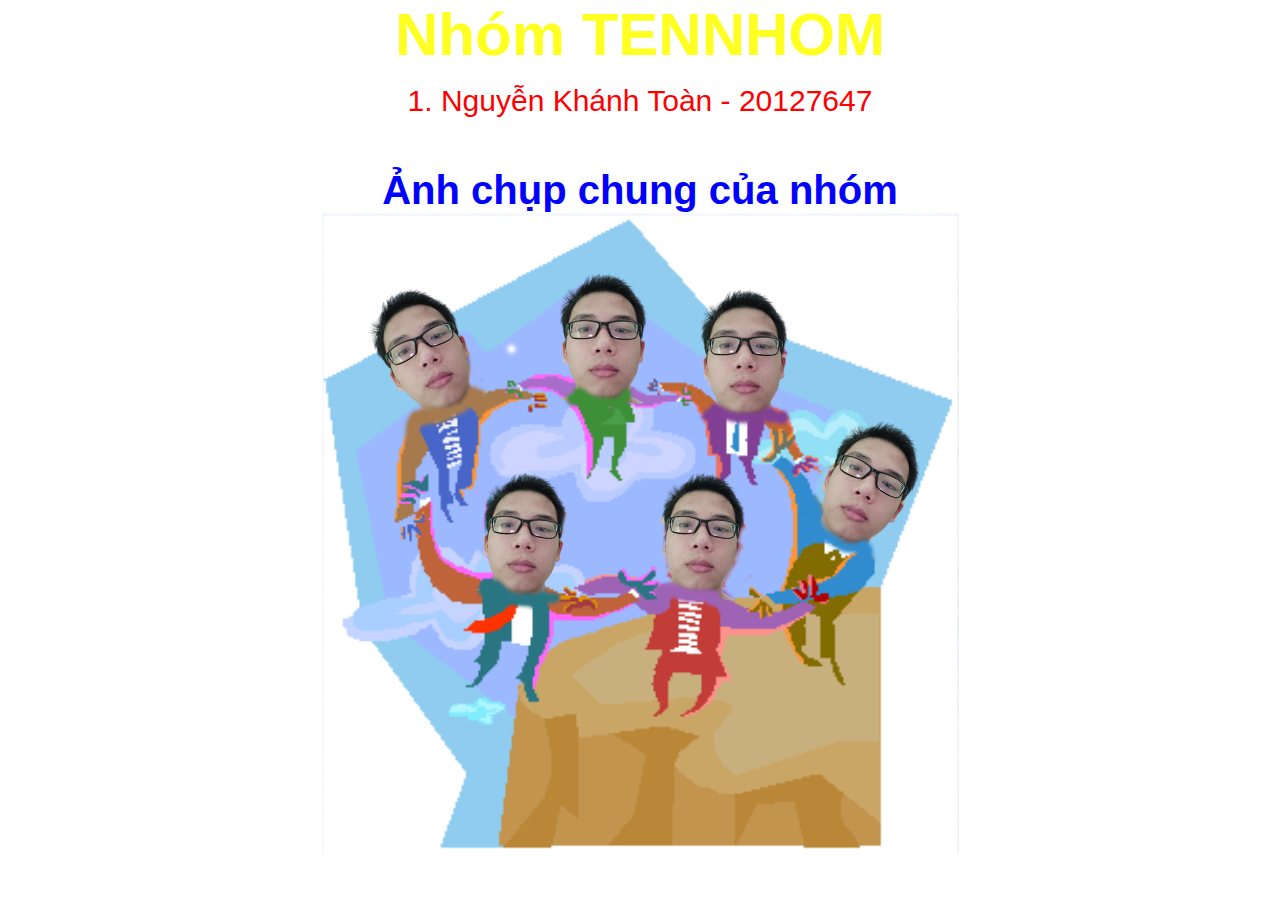
<file: index.html>
<!DOCTYPE html>
<html lang="en">
<head>
    <meta charset="UTF-8">
    <meta name="viewport" content="width=device-width", initial-scale="1.0">
    <title>Giới thiệu nhóm TenNhom</title>
    <link rel="stylesheet" href="default.css">
    <link rel="icon" href="https://encrypted-tbn0.gstatic.com/images?q=tbn:ANd9GcTPUIN8sxPBzoSNV3GsHkLp3zqnrXFpQhPVHg&usqp=CAU" type="image/x-icon" />
</head>

<body>
    <div id="main">
        <div>
            <h1 class="title">Nhóm TENNHOM</h1>
            <ul class="members">
                <li>1. Nguyễn Khánh Toàn - 20127647</li>
            </ul>
        </div>
        <div>
            <h1 class="image-title">Ảnh chụp chung của nhóm</h1>
            <img src="./images/members.png" alt="ảnh nhóm" usemap="#membersmap" class="image">
            <map name="membersmap">
                <area shape="circle" coords="108, 115, 40" href="./members/20127647/20127647.html">
                <area shape="circle" coords="285, 110, 40" href="./members/20127647/20127647.html">
                <area shape="circle" coords="425, 120, 40" href="./members/20127647/20127647.html">
                <area shape="circle" coords="205, 310, 40" href="./members/20127647/20127647.html">
                <area shape="circle" coords="380, 320, 40" href="./members/20127647/20127647.html">
                <area shape="circle" coords="550, 270, 40" href="./members/20127647/20127647.html">
            </map>
        </div>
    </div>
</body>
</html>
</file>
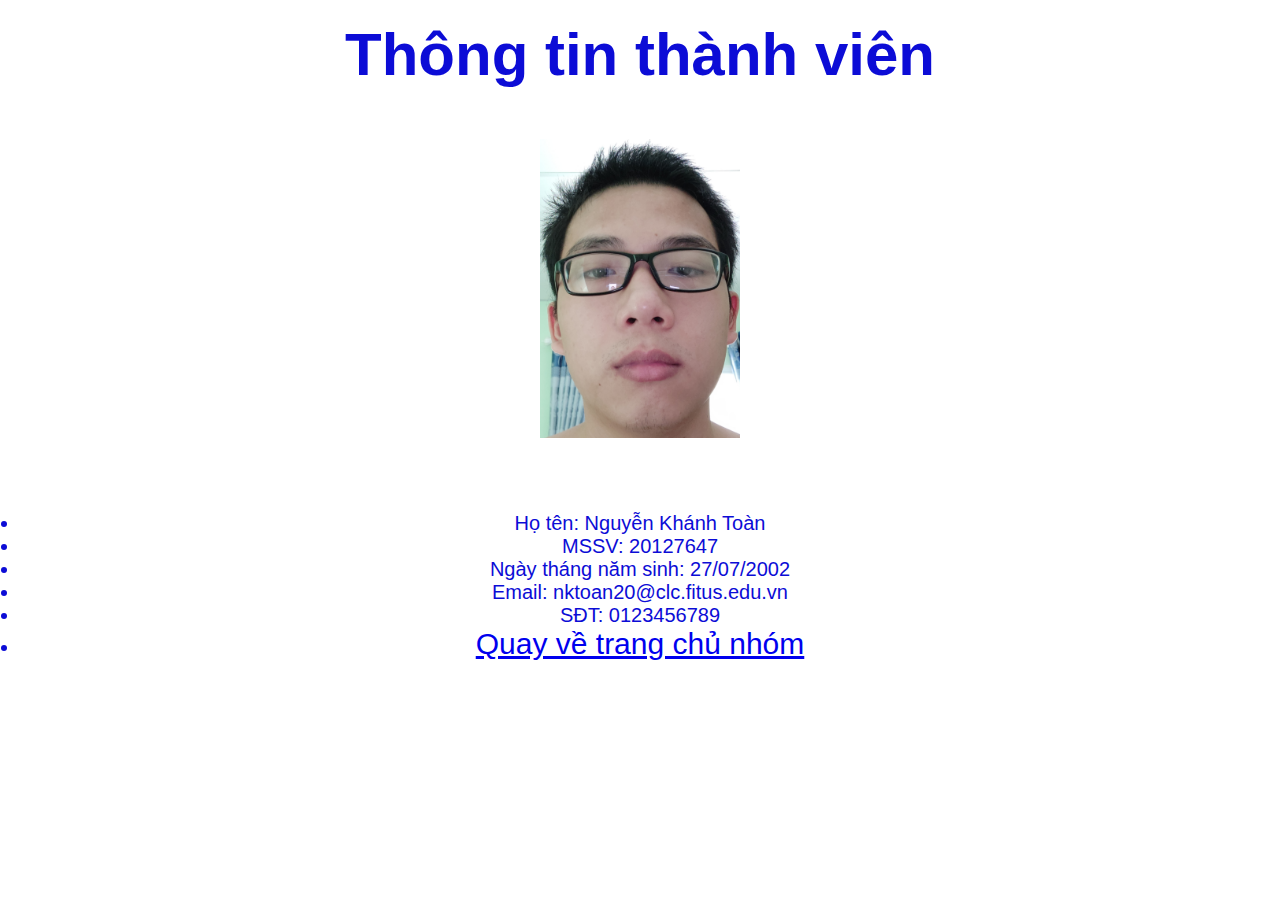
<file: members/20127647/20127647.html>
<!DOCTYPE html>
<html lang="en">
<head>
    <meta charset="UTF-8">
    <meta name="viewport" content="width=device-width", initial-scale="1.0">
    <title>Giới thiệu bạn 20127647</title>
    <link rel="stylesheet" href="20127647.css">
    <link rel="icon" href="https://encrypted-tbn0.gstatic.com/images?q=tbn:ANd9GcTPUIN8sxPBzoSNV3GsHkLp3zqnrXFpQhPVHg&usqp=CAU" type="image/x-icon" />
</head>

<body>
    <div id="main">
        <div>
            <h1 class="title">Thông tin thành viên</h1>
            <img src="./images/20127647.jpg" alt="image" width=200>
            <ul class="member-detail">
                <li>Họ tên: Nguyễn Khánh Toàn</li>
                <li>MSSV: 20127647</li>
                <li>Ngày tháng năm sinh: 27/07/2002</li>
                <li>Email: nktoan20@clc.fitus.edu.vn</li>
                <li>SĐT: 0123456789</li>
                <li><a href="../../index.html">Quay về trang chủ nhóm</a></li>
            </ul>
        </div>
    </div>
</body>
</html>
</file>
<file: default.css>
* {
    padding: 0;
    margin: 0;
    box-sizing: border-box;
}

html {
    font-family: Arial, Helvetica, sans-serif; 
    scroll-behavior: smooth;
}

#main {
    background-image: url("https://png.pngtree.com/background/20210714/original/pngtree-blue-carbon-background-with-sport-style-and-golden-light-picture-image_1200848.jpg");
    color: #ff2;
}

div {
    text-align: center;
}

.title{
    font-size: 60px;
}

.image-title{
    color: blue;
    margin-top: 50px;
    font-size: 40px;
}

.members{
    color: red;
    margin-top: 15px;
    font-size: 30px;
}

.image{

}
</file>
<file: members/20127647/20127647.css>
* {
    padding: 0;
    margin: 0;
    box-sizing: border-box;
}

html {
    font-family: Arial, Helvetica, sans-serif; 
    scroll-behavior: smooth;
}

#main {
    background-image: url("https://www.nawpic.com/media/2020/genshin-impact-nawpic-10-scaled.jpg");
    color: rgb(12, 12, 214);
    align-items: center;
}

div {
    height: 100vh;
    text-align: center;
}

.title{
    padding-top: 20px;
    font-size: 60px;
}

.member-detail{
    margin: 20px 20px;
    font-size: 20px
}

img {
    margin: 50px 50px;
}

a{
    font-size: 30px;
}

a:hover{
    color: red;
}
</file>
